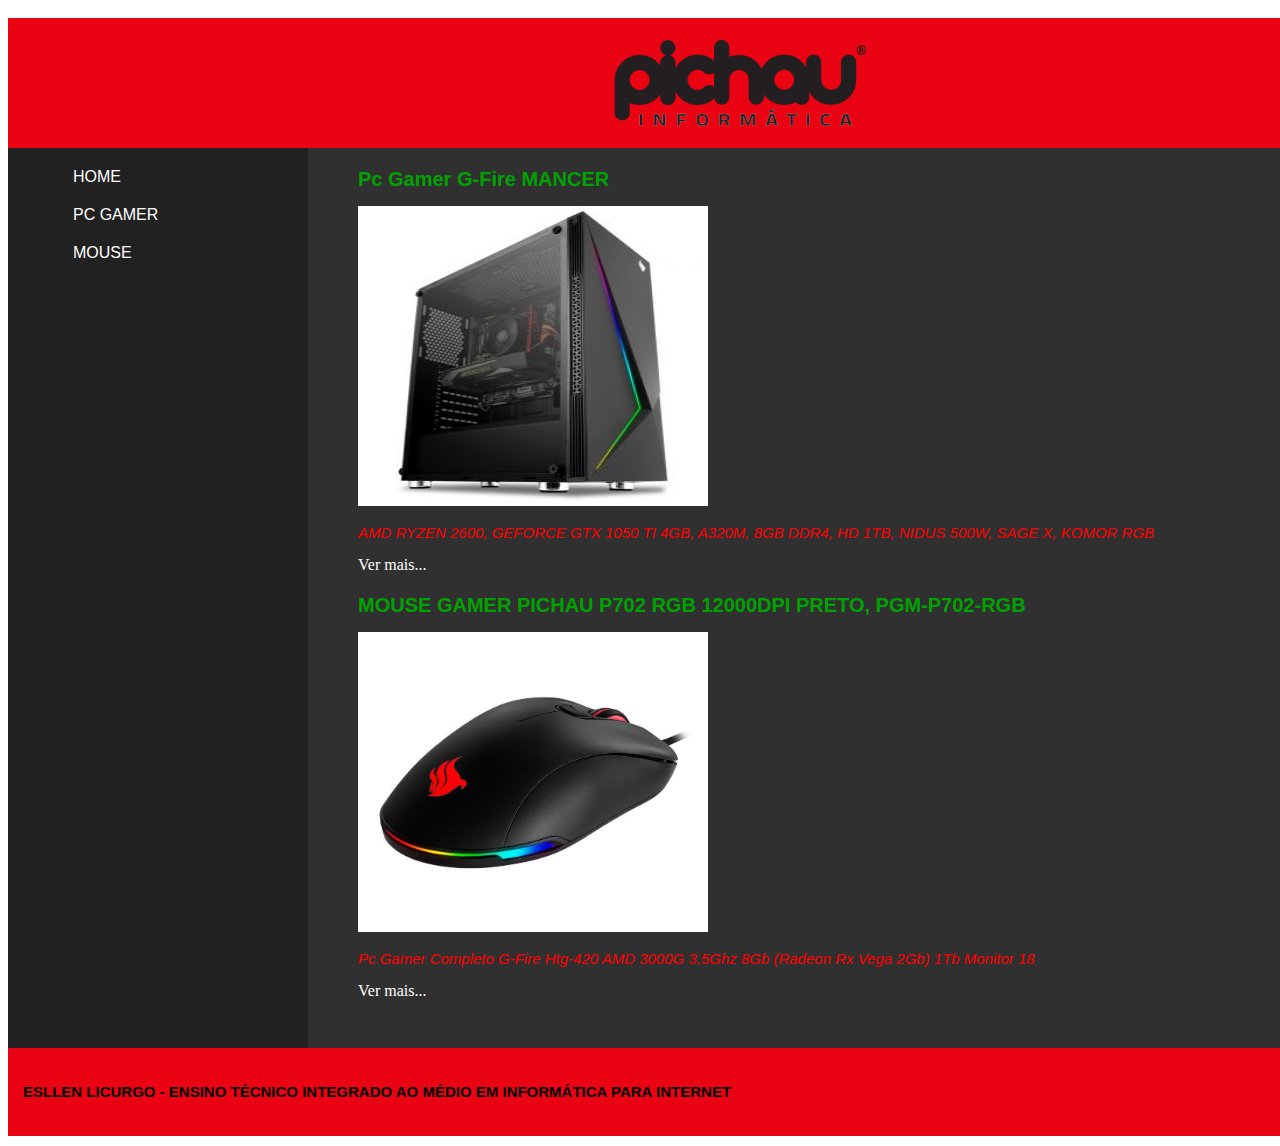
<file: index.html>
<!DOCTYPE html>
<html lang="pt-br">
<head>
    <meta charset="UTF-8">
    <meta http-equiv="X-UA-Compatible" content="IE=edge">
    <meta name="viewport" content="width=device-width, initial-scale=1.0">
    <title>Document</title>
    <link rel="stylesheet" href="style.css">
</head>

<body>
    <main>
      <header id="cabecalho"></header>
        <nav id="menu">
        <ul>
          <li><a href="index.html">HOME</a></li>
          <li><a href="pagina1.html">PC GAMER</a></li>
          <li><a href="pagina2.html">MOUSE </a></li>
        </ul>
        </nav>  

    <section id="corpo">
      <h1>Pc Gamer G-Fire MANCER</h1>
       <p class="centro"> 
           <img src="pcgamer.jpg" alt="pc gamer" width="350" height="300"> </p> 
      
           <p>AMD RYZEN 2600, GEFORCE GTX 1050 TI 4GB, A320M, 8GB DDR4, HD 1TB, NIDUS 500W, SAGE X, KOMOR RGB</p>  

      <a href="pagina1.html">Ver mais...</a>


      <h1>MOUSE GAMER PICHAU P702 RGB 12000DPI PRETO, PGM-P702-RGB</h1>
        <p class="centro">
             <img src="mouse.jpg" alt="pc gamer" width="350" height="300"> </p>
        
             <p>Pc Gamer Completo G-Fire Htg-420 AMD 3000G 3.5Ghz 8Gb (Radeon Rx Vega 2Gb) 1Tb Monitor 18</p>  

        <a href="pagina2.html">Ver mais...</a>

    </section> 

    <footer id="rodape">
        <h6>ESLLEN LICURGO - ENSINO TÉCNICO INTEGRADO AO MÉDIO EM INFORMÁTICA PARA INTERNET</h6>
    </footer>
    </main>
</body>
</html>
</file>
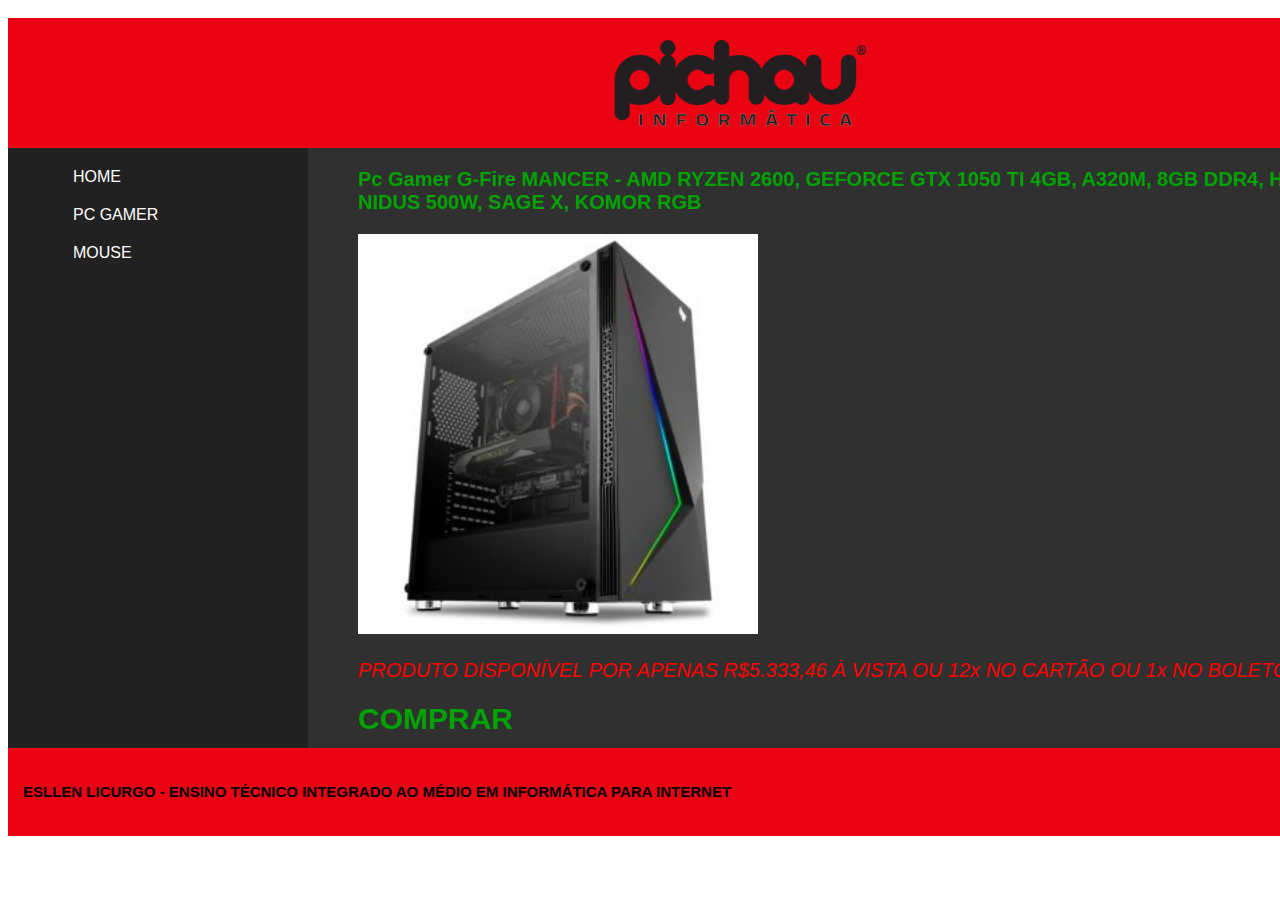
<file: pagina1.html>
<!DOCTYPE html>
<html lang="pt-br">
<head>
    <meta charset="UTF-8">
    <meta http-equiv="X-UA-Compatible" content="IE=edge">
    <meta name="viewport" content="width=device-width, initial-scale=1.0">
    <title>Document</title>
    <link rel="stylesheet" href="style2.css">
</head>

<body>
    <main>
      <header id="cabecalho"></header>
        <nav id="menu">
        <ul>
          <li><a href="index.html">HOME</a></li>
          <li><a href="pagina1.html">PC GAMER</a></li>
          <li><a href="pagina2.html">MOUSE</a></li>
        </ul>
        </nav>  

    <section id="corpo">
     
      <h1>Pc Gamer G-Fire MANCER - AMD RYZEN 2600, GEFORCE GTX 1050 TI 4GB, A320M, 8GB DDR4, HD 1TB, NIDUS 500W, SAGE X, KOMOR RGB</h1>
        <p>
             <img src="pcgamer.jpg" alt="pc gamer" width="400" height="400"> </p>
        
             <p>PRODUTO DISPONÍVEL POR APENAS R$5.333,46 À VISTA OU 12x NO CARTÃO OU 1x NO BOLETO</p>  

             <a href="#">COMPRAR</a>

    </section> 

    <footer id="rodape">
        <h6>ESLLEN LICURGO - ENSINO TÉCNICO INTEGRADO AO MÉDIO EM INFORMÁTICA PARA INTERNET</h6>
    </footer>
    </main>
</body>
</html>
</file>
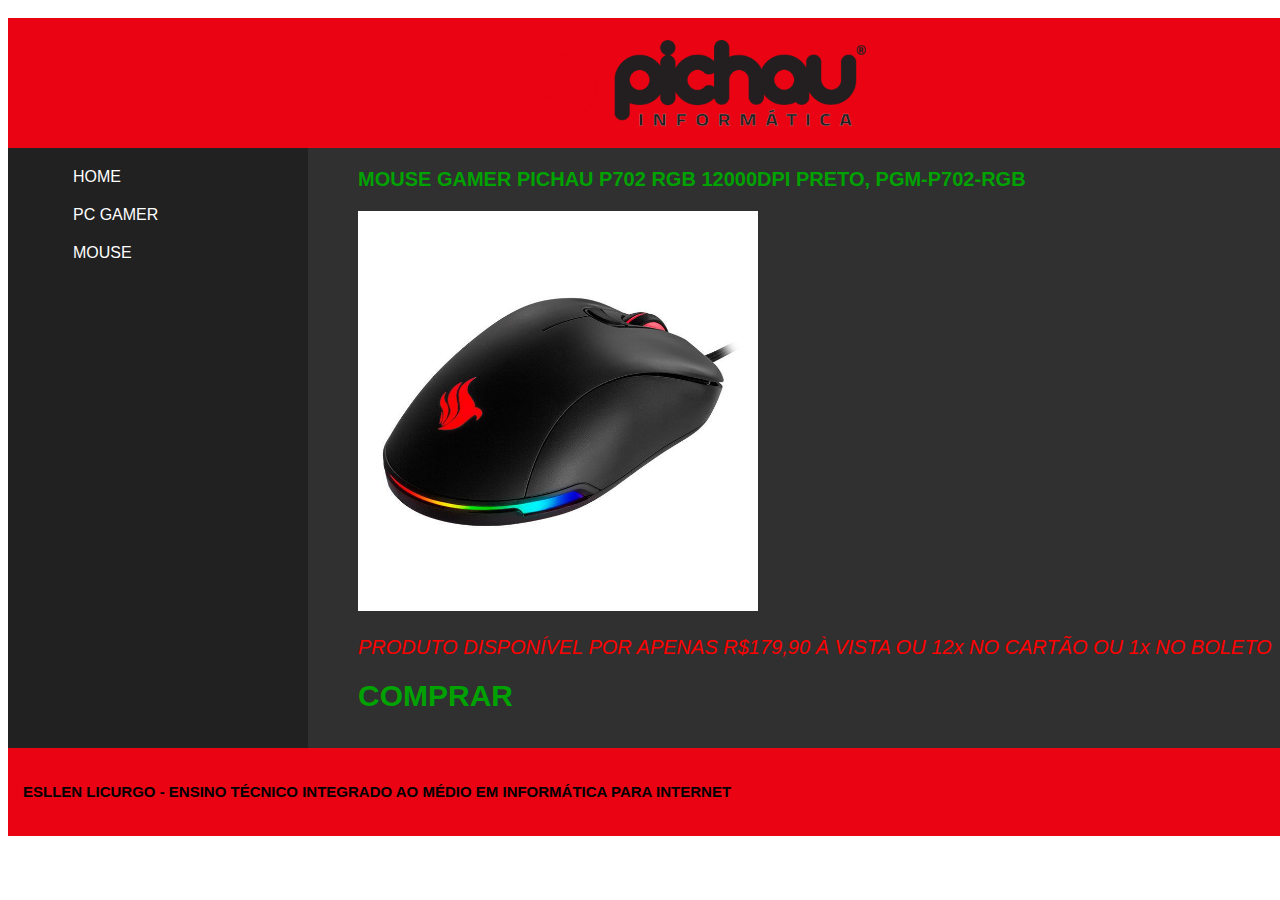
<file: pagina2.html>
<!DOCTYPE html>
<html lang="pt-br">
<head>
    <meta charset="UTF-8">
    <meta http-equiv="X-UA-Compatible" content="IE=edge">
    <meta name="viewport" content="width=device-width, initial-scale=1.0">
    <title>Document</title>
    <link rel="stylesheet" href="style2.css">
</head>

<body>
    <main>
      <header id="cabecalho"></header>
        <nav id="menu">
        <ul>
          <li><a href="index.html">HOME</a></li>
          <li><a href="pagina1.html">PC GAMER</a></li>
          <li><a href="pagina2.html">MOUSE</a></li>
        </ul>
        </nav>  

    <section id="corpo">
     
      <h1>MOUSE GAMER PICHAU P702 RGB 12000DPI PRETO, PGM-P702-RGB</h1>
        <p>
             <img src="mouse.jpg" alt="mouse" width="400" height="400"> </p>
        
             <p>PRODUTO DISPONÍVEL POR APENAS R$179,90 À VISTA OU 12x NO CARTÃO OU 1x NO BOLETO</p>  

             <a href="#">COMPRAR</a>

    </section> 

    <footer id="rodape">
        <h6>ESLLEN LICURGO - ENSINO TÉCNICO INTEGRADO AO MÉDIO EM INFORMÁTICA PARA INTERNET</h6>
    </footer>
    </main>
</body>
</html>
</file>
<file: style.css>
main{
    width: 1366px;
    height: 768px;
    margin: 0 auto;
    background-color:#fff;
}

header#cabecalho{
    width: 1366px;
    height: 130px;
    margin-top: 10px;
    background-image:url(logo-pichau.png);
    background-size: 350px;
    background-repeat: no-repeat;
    background-color: #e90313;
    background-position: center;
    float: left;
}

nav#menu{
    width: 300px;
    height: 900px;
    float: left;
    background-color: rgba(0, 0, 0, 0.87);
}

nav#menu ul li{
    list-style: none;
    font-family: 'Segoe UI', Tahoma, Geneva, Verdana, sans-serif;
    font-size: 16px;
    text-decoration: none;
    color: #fff;
    margin-top: 20px;
    margin-left: -25px;
}

nav#menu ul li a{
    margin-left: 50px;
    color:#fff;
    text-decoration: none;
}

section#corpo{
    width: 1066px;
    height: 900px;
    float: left;
    background-color: #303030;
}

section#corpo h1{
    font-family: 'Segoe UI', Tahoma, Geneva, Verdana, sans-serif;
    font-size: 20px;
    color:  #00a202;
    text-align: left;
    margin-top: 20px;
    margin-left: 50px;
    font-weight: bold;
}

section#corpo p{
    font-family: 'Segoe UI', Tahoma, Geneva, Verdana, sans-serif;
    font-size: 15px;
    color: red;
    text-align: left;
    margin-left: 50px;
    font-style: italic;
    
}

section#corpo a{
    font-size: 16px;
    text-decoration: none;
    color: #fff;
    margin-left: 50px;
}

footer#rodape{
    width: 1366px;
    height: 88px;
    float: left;
    background-color: #e90313;
    margin-bottom: 10px;
}

footer#rodape h6{
    font-family: 'Segoe UI', Tahoma, Geneva, Verdana, sans-serif;
    margin-left: 15px;
    font-size: 15px;
    color: black;
}

.centro{
    text-align: center;

}
</file>
<file: style2.css>
main{
    width: 1366px;
    height: 768px;
    margin: 0 auto;
    background-color:#fff;
}

header#cabecalho{
    width: 1366px;
    height: 130px;
    margin-top: 10px;
    background-image:url(logo-pichau.png);
    background-size: 350px;
    background-repeat: no-repeat;
    background-color: #e90313;
    background-position: center;
    float: left;
}

nav#menu{
    width: 300px;
    height: 600px;
    float: left;
    background-color: rgba(0, 0, 0, 0.87);
}

nav#menu ul li{
    list-style: none;
    font-family: 'Segoe UI', Tahoma, Geneva, Verdana, sans-serif;
    font-size: 16px;
    text-decoration: none;
    color: #fff;
    margin-top: 20px;
    margin-left: -25px;
}

nav#menu ul li a{
    margin-left: 50px;
    color:#fff;
    text-decoration: none;
}

section#corpo{
    width: 1066px;
    height: 600px;
    float: left;
    background-color: #303030;
}

section#corpo h1{
    font-family: 'Segoe UI', Tahoma, Geneva, Verdana, sans-serif;
    font-size: 20px;
    color:  #00a202;
    text-align: left;
    margin-top: 20px;
    margin-left: 50px;
    font-weight: bold;
}

section#corpo p{
    font-family: 'Segoe UI', Tahoma, Geneva, Verdana, sans-serif;
    font-size: 20px;
    color: red;
    text-align: left;
    margin-left: 50px;
    font-style: italic;
    
}

section#corpo a{
    font-family: 'Segoe UI', Tahoma, Geneva, Verdana, sans-serif;
    font-size: 30px;
    text-decoration: none;
    font-weight: bold;
    color: #00a202;
    margin-left: 50px;
}

footer#rodape{
    width: 1366px;
    height: 88px;
    float: left;
    background-color: #e90313;
    margin-bottom: 10px;
}

footer#rodape h6{
    font-family: 'Segoe UI', Tahoma, Geneva, Verdana, sans-serif;
    margin-left: 15px;
    font-size: 15px;
    color: black;
}
</file>
